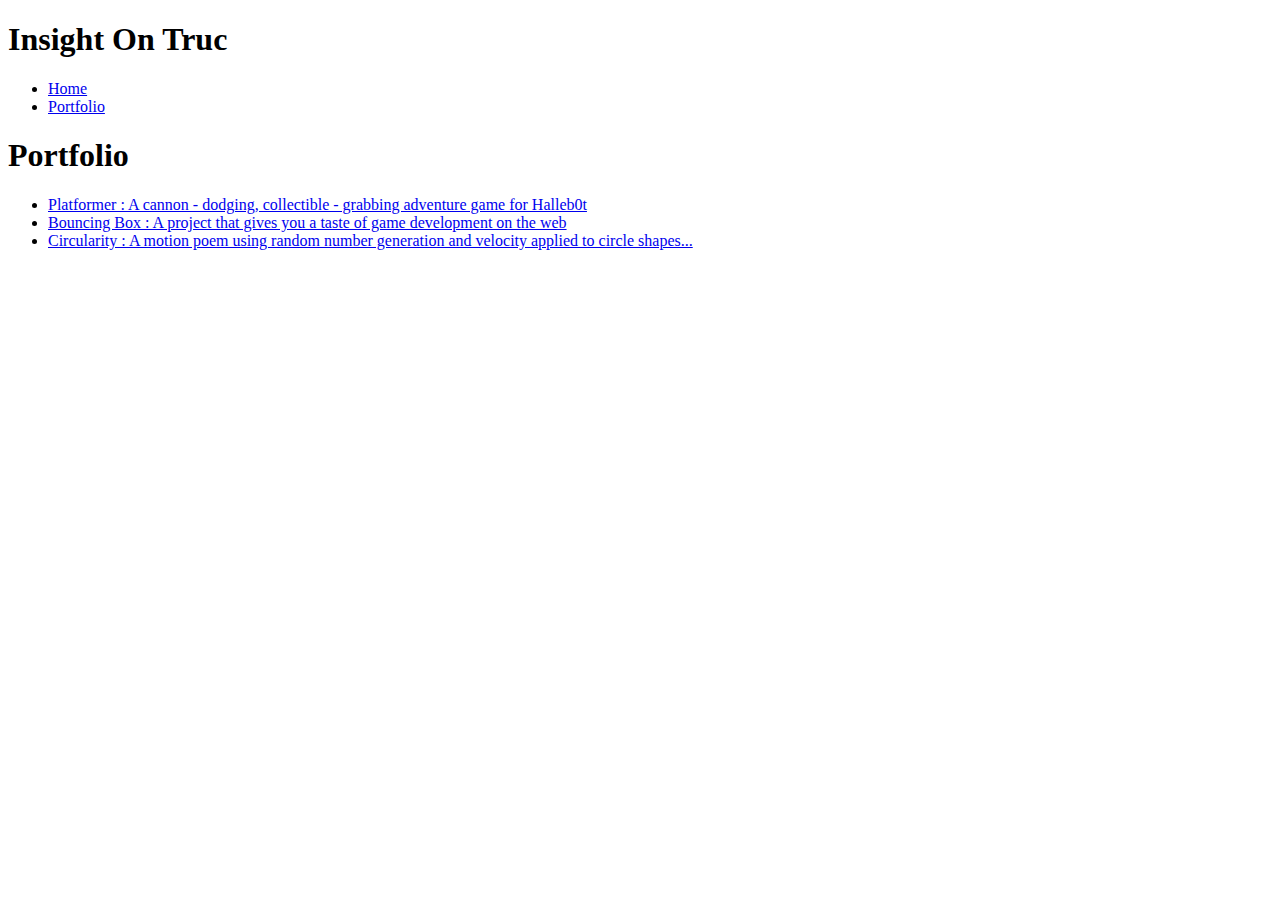
<file: portfolio.html>
<!DOCTYPE HTML>
<html>

<head>
  <title> Insight On Truc </title>
  <link rel=stylesheet" href="style.css"
</head>

<body>
  <div id="all-contents">
    <nav>
      <h1> Insight On Truc </h1>
      <ul id="nav-ul">
        <li class="nav-li">
          <a class="nav-a" href="index.html">Home</a>
        </li>
        <li class="nav-li">
          <a class="nav-a" href="portfolio.html">Portfolio</a>
        </li>
      </ul>
    </nav>
    <main>
      <div class="content">
        <h1>Portfolio</h1>
        <ul id="portfolio">
          <li><a href="projects/platformer/">Platformer : A cannon - dodging, collectible - grabbing adventure game for Halleb0t</a></li>
          <li><a href="projects/bouncing-box/">Bouncing Box : A project that gives you a taste of game development on the web </a></li>
          <li><a href="projects/circularity/">Circularity : A motion poem using random number generation and velocity applied to circle shapes...</a></li>
      
        </ul>
      </div>
    </main>
  </div>
</body>

</html>
</file>
<file: style.css>
body {
    background: rgb(96, 127, 81);
    color: rgb(8, 7, 7);
    padding: 10px;
    font-family: 'Times New Roman', Times, serif;
}
#all-contents {
  max-width: 900px;
    margin: auto;
}

/* navigation menu */
nav {
    background: rgb(146, 174, 131);
   margin: 0 auto;
   margin-bottom: 20px;
    display: flex;
    padding: 20px;
    outline-style: outset;
    outline-width: 2ch;
    outline-color:rgb(182, 228, 182)
}
h1 {
    display: flex;
    align-items: center;
    color: rgb(42, 47, 43);
    flex: 1;
    margin: 0;
}
#nav-ul {
    list-style-image: none;
}
.nav-li {
    display: inline-block;
    padding: 0 10px;
}
a {
    text-decoration: none;
    color: #feeeee;
}

/* main container area beneath menu */
main {
    background: rgb(241, 244, 241);
    display: flex;
}
.sidebar {
    margin-right: 5px;
    padding: 60px;

 /* portfolio styles */
 .content h1 {
    color: black;
}

#portfolio {
    list-style-type: none;
    padding-left: 0;
}

#portfolio li {
    background: #fff;
    padding: 10px;
    border-radius: 10px;
    margin-bottom: 10px;
}

#portfolio li:hover {
    background: #eee;
}

#portfolio a {
    text-decoration: none;
    color: #f3c0c0;
}
}
.sidebar-img {
    width: 250px;
    box-align: center;
}
.content {
    flex: 1;
    padding: 50px;
}

/* portfolio styles */
#interests {
    border: 15px rgb(198, 235, 199) ridge;
    padding: 8px;
}
h2, h3 {
    margin-bottom: 20px;
}

p{
    border-style: dotted;
    border-width: thick;
    border-color:rgb(131, 155, 118)
    
}
</file>
